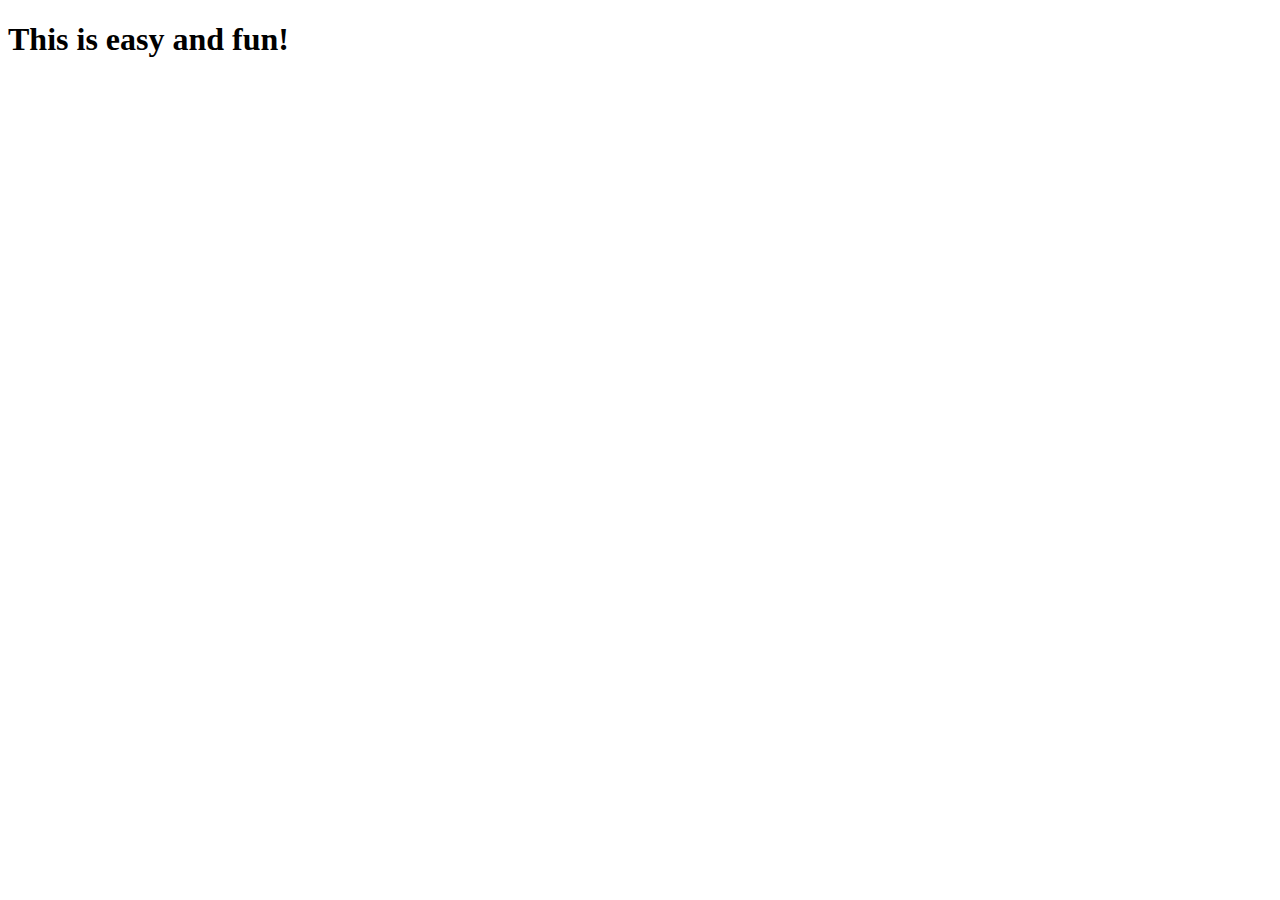
<file: 214/index.html>
<!doctype html>
  <html lang="en">
       <head>
           <meta charset="utf-8">
           <title>Jane Jones' Website</title>
       </head>
       <body>
           <h1>
               This is easy and fun!
          </h1>
      </body>
  </html>
</file>
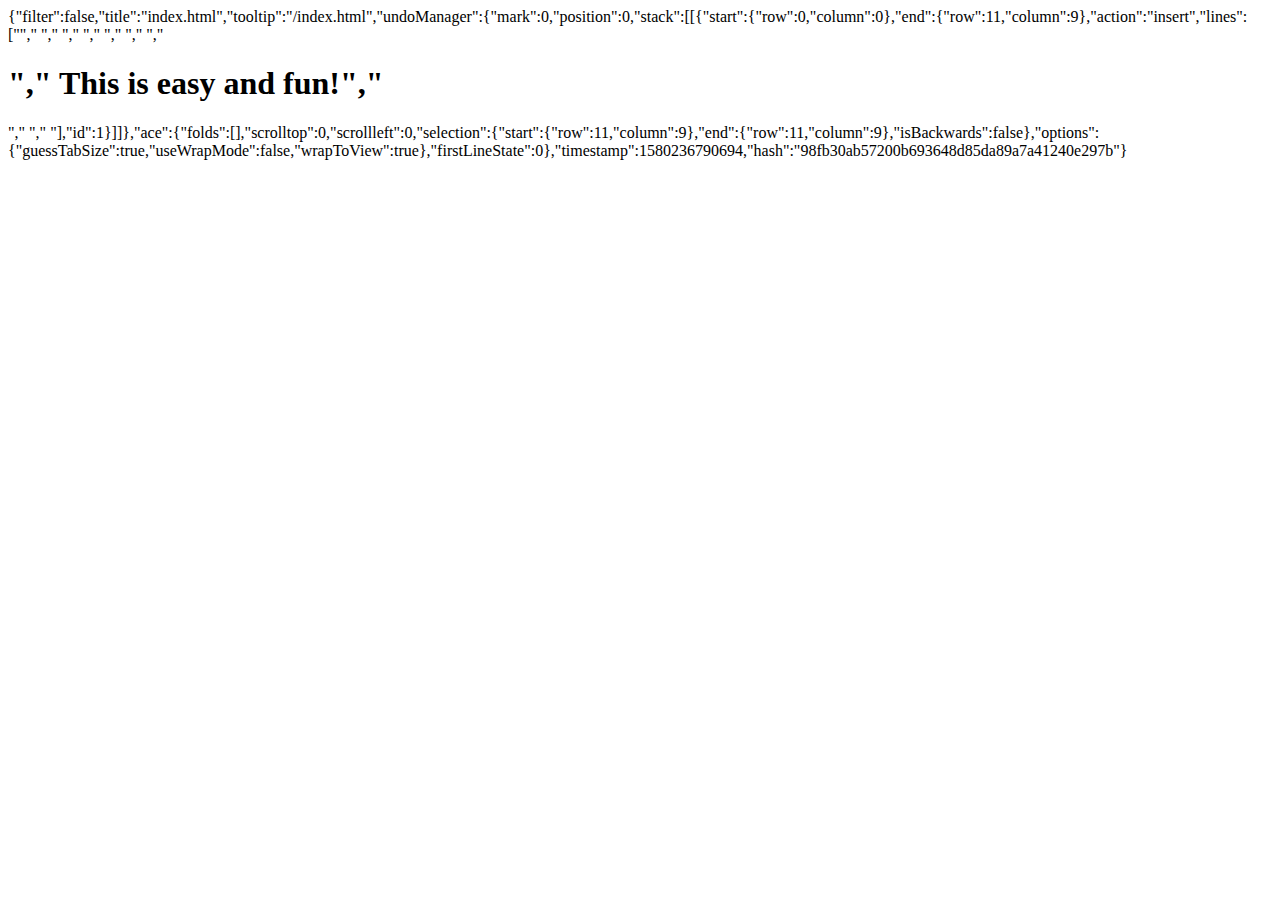
<file: .c9/metadata/environment/index.html>
{"filter":false,"title":"index.html","tooltip":"/index.html","undoManager":{"mark":0,"position":0,"stack":[[{"start":{"row":0,"column":0},"end":{"row":11,"column":9},"action":"insert","lines":["<!doctype html>","  <html lang=\"en\">","       <head>","           <meta charset=\"utf-8\">","           <title>Jane Jones' Website</title>","       </head>","       <body>","           <h1>","               This is easy and fun!","          </h1>","      </body>","  </html>"],"id":1}]]},"ace":{"folds":[],"scrolltop":0,"scrollleft":0,"selection":{"start":{"row":11,"column":9},"end":{"row":11,"column":9},"isBackwards":false},"options":{"guessTabSize":true,"useWrapMode":false,"wrapToView":true},"firstLineState":0},"timestamp":1580236790694,"hash":"98fb30ab57200b693648d85da89a7a41240e297b"}
</file>
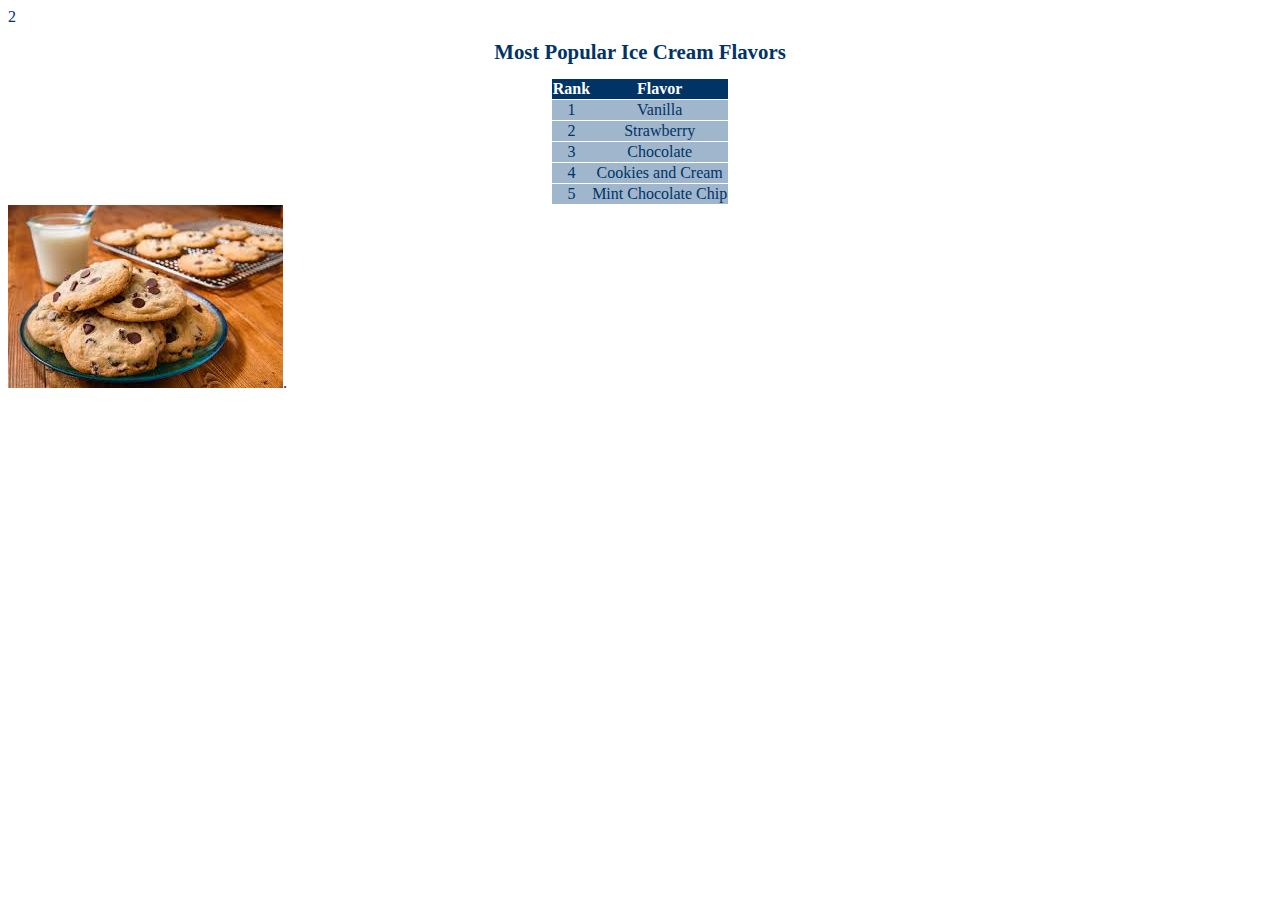
<file: 214/ice.html>
<!DOCTYPE html>
   <html>
     <head>
       <style>
       </style>
       <meta charset="utf-8">
       <link href="icecream.css" rel="stylesheet" type="text/css">2
       <title>I Scream For Ice Cream!</title>
     </head>
     <body>
       <h1>Most Popular Ice Cream Flavors</h1>
       <table>
        <tr><th>Rank</th><th>Flavor</th></tr>
        <tr><td>1</td><td>Vanilla</td></tr>
        <tr><td>2</td><td>Strawberry</td></tr>
        <tr><td>3</td><td>Chocolate</td></tr>
        <tr><td>4</td><td>Cookies and Cream</td></tr>
        <tr><td>5</td><td>Mint Chocolate Chip</td></tr>
      </table>
      <img src="images/cookies.jpg" alt= "Picture of Cookies" />.
     <body>
  </html>
</file>
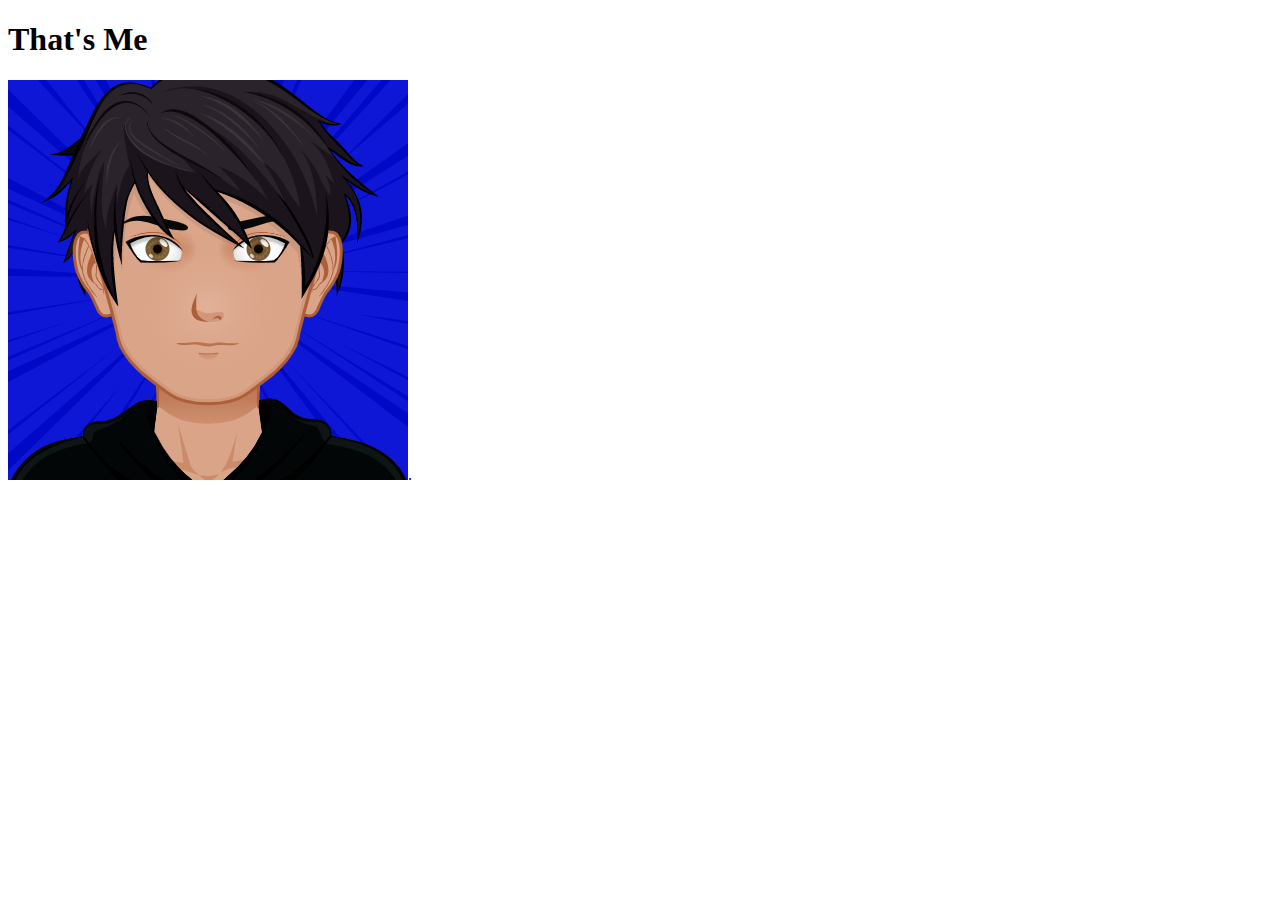
<file: My_Website/avatar.html>
<!DOCTYPE html>
   <html>
     <head>
       <style>
       </style>  
       <meta charset="utf-8">
       <title> My Picture</title>
     </head>
     <body>
        <h1> That's Me</h1>
        <img src="myAvatar.png" alt = "Avatar that looks like Me" />.
     </body>
    </html>
</file>
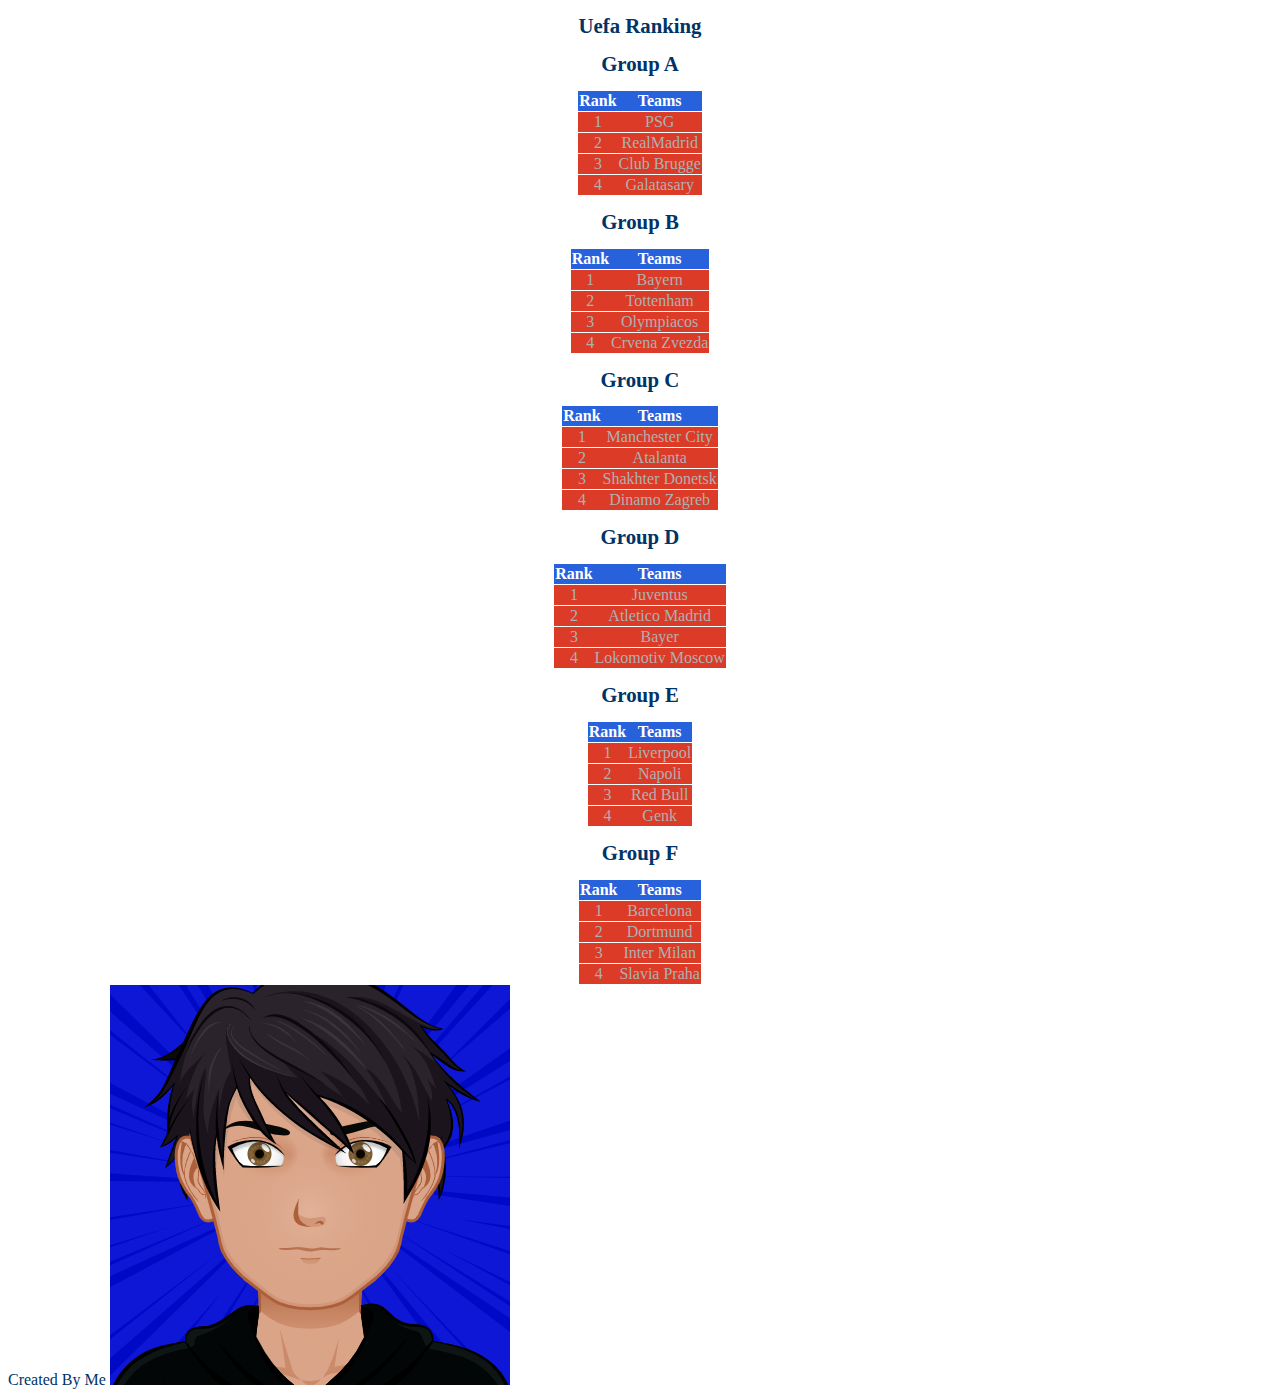
<file: My_Website/website.html>
<!DOCTYPE html>
   <html>
     <head>
       <style>
       td {color: #ADB1B2;}
       </style>  
       <meta charset="utf-8">
       <link href="website1.css" rel="stylesheet" type="text/css">
       <title> UEFA  </title>
     </head>
     <body>
        <h1> Uefa Ranking</h1>
        <h1>   Group A     </h1>
        <table>
        <tr><th>Rank</th><th>Teams</th></tr>
        <tr><td>1</td><td>PSG</td></tr>
        <tr><td>2</td><td>RealMadrid</td></tr>
        <tr><td>3</td><td>Club Brugge</td></tr>
        <tr><td>4</td><td>Galatasary</td></tr>
        </table>
        <h1> Group B   </h1>
        <table>
        <tr><th>Rank</th><th>Teams</th></tr>
        <tr><td>1</td><td>    Bayern</td></tr>
        <tr><td>2</td><td>    Tottenham</td></tr>
        <tr><td>3</td><td>    Olympiacos</td></tr>
        <tr><td>4</td><td>    Crvena Zvezda</td></tr>
        </table>
        <h1> Group C   </h1>
        <table>
        <tr><th>Rank</th><th>Teams</th></tr>
        <tr><td>1</td><td>    Manchester City</td></tr>
        <tr><td>2</td><td>    Atalanta</td></tr>
        <tr><td>3</td><td>    Shakhter Donetsk</td></tr>
        <tr><td>4</td><td>    Dinamo Zagreb</td></tr>
        </table>
        <h1> Group D   </h1>
        <table>
        <tr><th>Rank</th><th>Teams</th></tr>
        <tr><td>1</td><td>    Juventus</td></tr>
        <tr><td>2</td><td>    Atletico Madrid</td></tr>
        <tr><td>3</td><td>    Bayer</td></tr>
        <tr><td>4</td><td>    Lokomotiv Moscow</td></tr>
        </table>
        <h1> Group E   </h1>
        <table>
        <tr><th>Rank</th><th>Teams</th></tr>
        <tr><td>1</td><td>    Liverpool</td></tr>
        <tr><td>2</td><td>    Napoli</td></tr>
        <tr><td>3</td><td>    Red Bull</td></tr>
        <tr><td>4</td><td>    Genk</td></tr>
        </table>
        <h1> Group F   </h1>
        <table>
        <tr><th>Rank</th><th>Teams</th></tr>
        <tr><td>1</td><td>    Barcelona</td></tr>
        <tr><td>2</td><td>    Dortmund</td></tr>
        <tr><td>3</td><td>    Inter Milan</td></tr>
        <tr><td>4</td><td>    Slavia Praha</td></tr>
        </table>
        <tr><td>Created By Me</td></tr>
        <img src = "myAvatar.png">
     </body>
     
    </html>
</file>
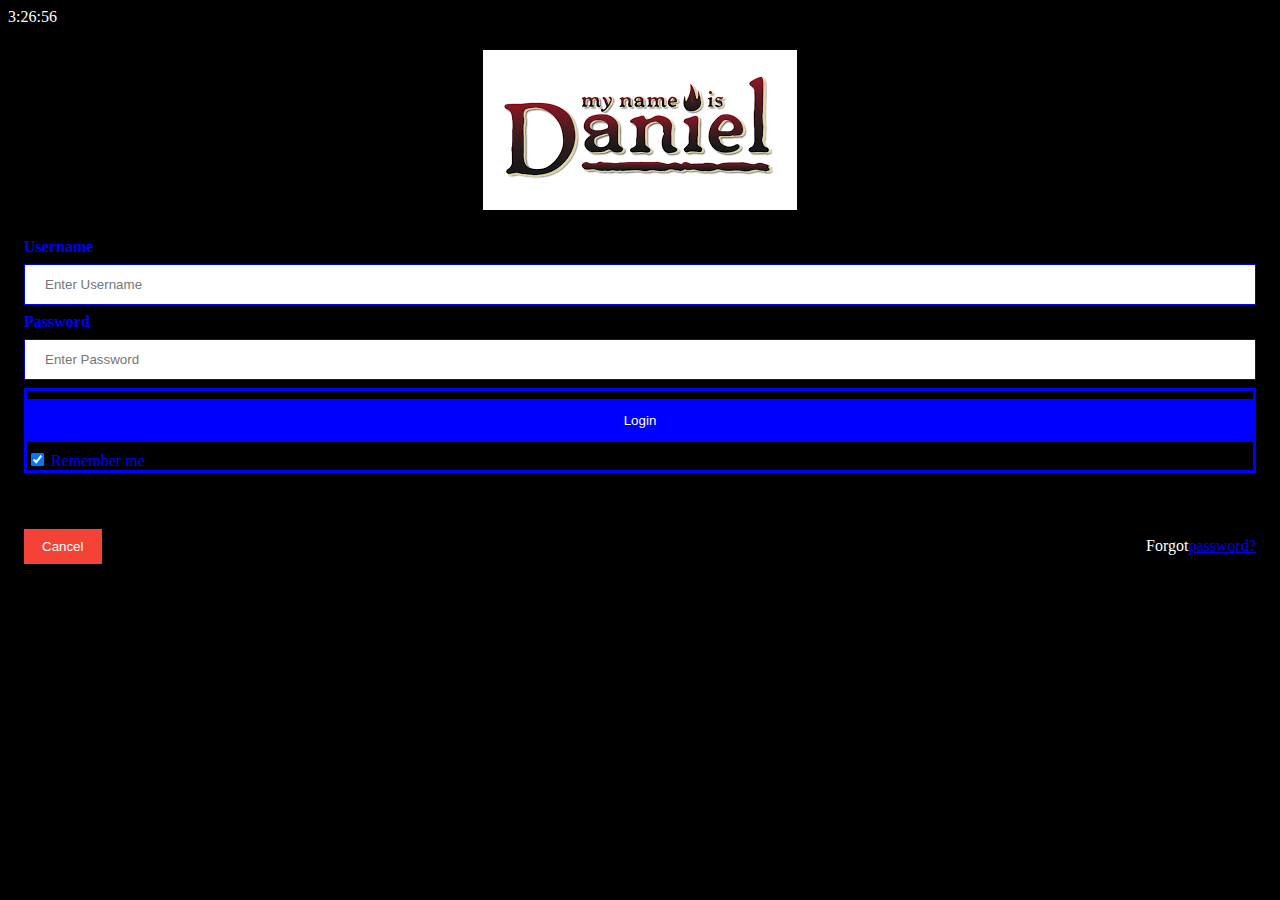
<file: My_Website/websiteproject.html>
<html>
    <head>
        <title> FACTS ABOUT ME</title>
        <link href="websiteproject.css" rel="stylesheet" type="text/css">
        <script>
        function startTime() {
        var today = new Date();
        var h = today.getHours();
        var m = today.getMinutes();
        var s = today.getSeconds();
        m = checkTime(m);
        s = checkTime(s);
        document.getElementById('txt').innerHTML =
        h + ":" + m + ":" + s;
        var t = setTimeout(startTime, 500);
        }
        function checkTime(i) {
        if (i < 10) {i = "0" + i};  // add zero in front of numbers < 10
        return i;
        }
        </script>
    </head>
    <body onload="startTime()">
      <div id="txt"></div>
    </body>
  <div class="imgcontainer">
    <img src="Danielwebsite1.png" alt="logo" class="logo">
  </div>

  <div class="container">
    <label for="uname"><b>Username</b></label>
    <input type="text" placeholder="Enter Username" name="uname" required>

    <label for="psw"><b>Password</b></label>
    <input type="password" placeholder="Enter Password" name="psw" required>
    
    
    <form action="websiteproject2.html" method="get">
      <button type="submit">Login</button>
      <label>
        <input type="checkbox" checked="checked" name="remember"> Remember me
      </label>
    </form>
  </div>

  <div class="container" style="background-color:#O5OED">
    <button type="button" class="cancelbtn">Cancel</button>
    <span class="psw">Forgot<a href='#'>password?</a></span>
  </div>
</form>
</html>
</file>
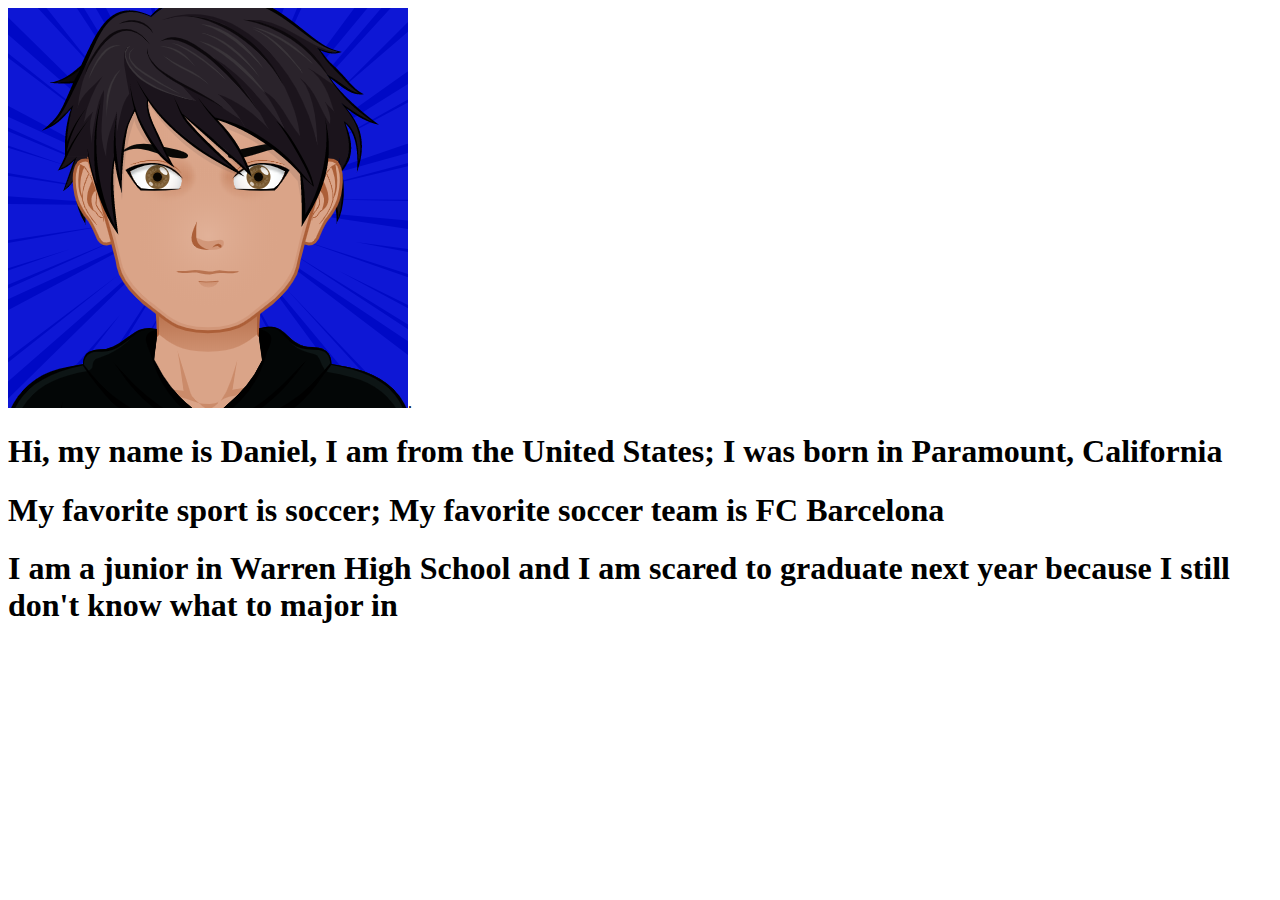
<file: My_Website/websiteproject2.html>
<html>
    <head>
        <img src="myAvatar.png" alt= "Avatar Based On Me" />.
        <script>
        function startTime() {
        var today = new Date();
        var h = today.getHours();
        var m = today.getMinutes();
        var s = today.getSeconds();
        m = checkTime(m);
        s = checkTime(s);
        document.getElementById('txt').innerHTML =
        h + ":" + m + ":" + s;
        var t = setTimeout(startTime, 500);
        }
        function checkTime(i) {
        if (i < 10) {i = "0" + i};  // add zero in front of numbers < 10
        return i;
        }
        </script>
    </head>
    <body onload="startTime()"></body>
        <h1> Hi, my name is Daniel, I am from the United States; I was born in Paramount, California</h1>
        <h1> My favorite sport is soccer; My favorite soccer team is FC Barcelona</h1>
        <h1> I am a junior in Warren  High School and I am scared to graduate next year because I still don't know what to major in</h1>
    </body>
</html>
</file>
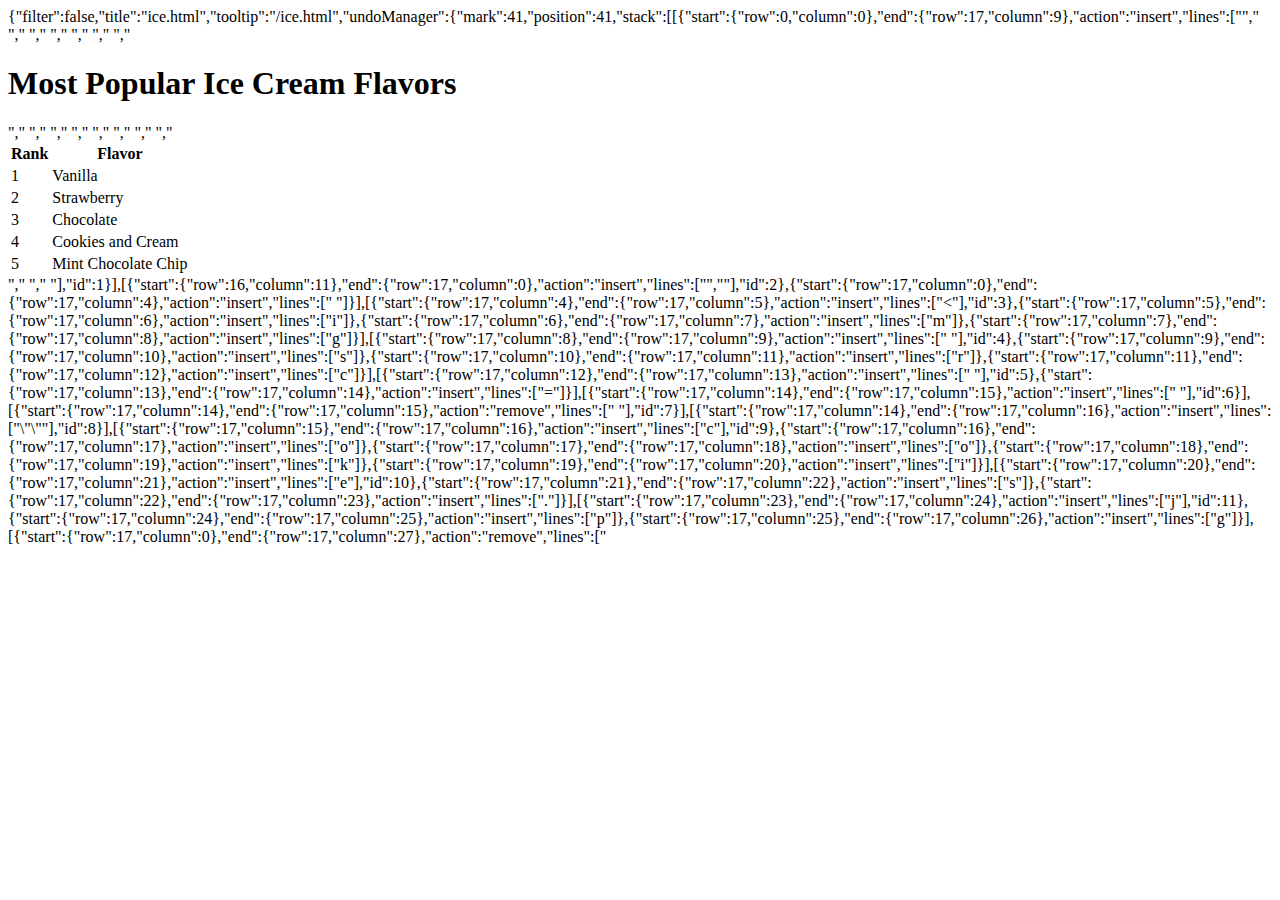
<file: .c9/metadata/environment/ice.html>
{"filter":false,"title":"ice.html","tooltip":"/ice.html","undoManager":{"mark":41,"position":41,"stack":[[{"start":{"row":0,"column":0},"end":{"row":17,"column":9},"action":"insert","lines":["<!DOCTYPE html>","   <html>","     <head>","       <meta charset=\"utf-8\">","       <title>I Scream For Ice Cream!</title>","     </head>","     <body>","       <h1>Most Popular Ice Cream Flavors</h1>","       <table>","        <tr><th>Rank</th><th>Flavor</th></tr>","        <tr><td>1</td><td>Vanilla</td></tr>","        <tr><td>2</td><td>Strawberry</td></tr>","        <tr><td>3</td><td>Chocolate</td></tr>","        <tr><td>4</td><td>Cookies and Cream</td></tr>","        <tr><td>5</td><td>Mint Chocolate Chip</td></tr>","      </table>","    </body>","  </html>"],"id":1}],[{"start":{"row":16,"column":11},"end":{"row":17,"column":0},"action":"insert","lines":["",""],"id":2},{"start":{"row":17,"column":0},"end":{"row":17,"column":4},"action":"insert","lines":["    "]}],[{"start":{"row":17,"column":4},"end":{"row":17,"column":5},"action":"insert","lines":["<"],"id":3},{"start":{"row":17,"column":5},"end":{"row":17,"column":6},"action":"insert","lines":["i"]},{"start":{"row":17,"column":6},"end":{"row":17,"column":7},"action":"insert","lines":["m"]},{"start":{"row":17,"column":7},"end":{"row":17,"column":8},"action":"insert","lines":["g"]}],[{"start":{"row":17,"column":8},"end":{"row":17,"column":9},"action":"insert","lines":[" "],"id":4},{"start":{"row":17,"column":9},"end":{"row":17,"column":10},"action":"insert","lines":["s"]},{"start":{"row":17,"column":10},"end":{"row":17,"column":11},"action":"insert","lines":["r"]},{"start":{"row":17,"column":11},"end":{"row":17,"column":12},"action":"insert","lines":["c"]}],[{"start":{"row":17,"column":12},"end":{"row":17,"column":13},"action":"insert","lines":[" "],"id":5},{"start":{"row":17,"column":13},"end":{"row":17,"column":14},"action":"insert","lines":["="]}],[{"start":{"row":17,"column":14},"end":{"row":17,"column":15},"action":"insert","lines":[" "],"id":6}],[{"start":{"row":17,"column":14},"end":{"row":17,"column":15},"action":"remove","lines":[" "],"id":7}],[{"start":{"row":17,"column":14},"end":{"row":17,"column":16},"action":"insert","lines":["\"\""],"id":8}],[{"start":{"row":17,"column":15},"end":{"row":17,"column":16},"action":"insert","lines":["c"],"id":9},{"start":{"row":17,"column":16},"end":{"row":17,"column":17},"action":"insert","lines":["o"]},{"start":{"row":17,"column":17},"end":{"row":17,"column":18},"action":"insert","lines":["o"]},{"start":{"row":17,"column":18},"end":{"row":17,"column":19},"action":"insert","lines":["k"]},{"start":{"row":17,"column":19},"end":{"row":17,"column":20},"action":"insert","lines":["i"]}],[{"start":{"row":17,"column":20},"end":{"row":17,"column":21},"action":"insert","lines":["e"],"id":10},{"start":{"row":17,"column":21},"end":{"row":17,"column":22},"action":"insert","lines":["s"]},{"start":{"row":17,"column":22},"end":{"row":17,"column":23},"action":"insert","lines":["."]}],[{"start":{"row":17,"column":23},"end":{"row":17,"column":24},"action":"insert","lines":["j"],"id":11},{"start":{"row":17,"column":24},"end":{"row":17,"column":25},"action":"insert","lines":["p"]},{"start":{"row":17,"column":25},"end":{"row":17,"column":26},"action":"insert","lines":["g"]}],[{"start":{"row":17,"column":0},"end":{"row":17,"column":27},"action":"remove","lines":["    <img src =\"cookies.jpg\""],"id":12},{"start":{"row":16,"column":11},"end":{"row":17,"column":0},"action":"remove","lines":["",""]}],[{"start":{"row":15,"column":14},"end":{"row":16,"column":0},"action":"insert","lines":["",""],"id":13},{"start":{"row":16,"column":0},"end":{"row":16,"column":6},"action":"insert","lines":["      "]}],[{"start":{"row":16,"column":6},"end":{"row":16,"column":33},"action":"insert","lines":["    <img src =\"cookies.jpg\""],"id":14}],[{"start":{"row":16,"column":9},"end":{"row":16,"column":10},"action":"remove","lines":[" "],"id":15},{"start":{"row":16,"column":8},"end":{"row":16,"column":9},"action":"remove","lines":[" "]}],[{"start":{"row":16,"column":4},"end":{"row":16,"column":8},"action":"remove","lines":["    "],"id":16}],[{"start":{"row":17,"column":5},"end":{"row":17,"column":6},"action":"remove","lines":["/"],"id":17}],[{"start":{"row":17,"column":5},"end":{"row":17,"column":6},"action":"insert","lines":["/"],"id":18}],[{"start":{"row":17,"column":5},"end":{"row":17,"column":6},"action":"remove","lines":["/"],"id":19}],[{"start":{"row":17,"column":4},"end":{"row":17,"column":8},"action":"insert","lines":["    "],"id":20}],[{"start":{"row":17,"column":4},"end":{"row":17,"column":8},"action":"remove","lines":["    "],"id":21}],[{"start":{"row":17,"column":4},"end":{"row":17,"column":5},"action":"insert","lines":[" "],"id":22},{"start":{"row":17,"column":5},"end":{"row":17,"column":6},"action":"insert","lines":[" "]}],[{"start":{"row":17,"column":5},"end":{"row":17,"column":6},"action":"remove","lines":[" "],"id":23}],[{"start":{"row":16,"column":26},"end":{"row":16,"column":27},"action":"remove","lines":["\""],"id":24},{"start":{"row":16,"column":25},"end":{"row":16,"column":26},"action":"remove","lines":["g"]},{"start":{"row":16,"column":24},"end":{"row":16,"column":25},"action":"remove","lines":["p"]},{"start":{"row":16,"column":23},"end":{"row":16,"column":24},"action":"remove","lines":["j"]},{"start":{"row":16,"column":22},"end":{"row":16,"column":23},"action":"remove","lines":["."]},{"start":{"row":16,"column":21},"end":{"row":16,"column":22},"action":"remove","lines":["s"]},{"start":{"row":16,"column":20},"end":{"row":16,"column":21},"action":"remove","lines":["e"]},{"start":{"row":16,"column":19},"end":{"row":16,"column":20},"action":"remove","lines":["i"]},{"start":{"row":16,"column":18},"end":{"row":16,"column":19},"action":"remove","lines":["k"]},{"start":{"row":16,"column":17},"end":{"row":16,"column":18},"action":"remove","lines":["o"]},{"start":{"row":16,"column":16},"end":{"row":16,"column":17},"action":"remove","lines":["o"]},{"start":{"row":16,"column":15},"end":{"row":16,"column":16},"action":"remove","lines":["c"]},{"start":{"row":16,"column":14},"end":{"row":16,"column":15},"action":"remove","lines":["\""]},{"start":{"row":16,"column":13},"end":{"row":16,"column":14},"action":"remove","lines":["="]},{"start":{"row":16,"column":12},"end":{"row":16,"column":13},"action":"remove","lines":[" "]},{"start":{"row":16,"column":11},"end":{"row":16,"column":12},"action":"remove","lines":["c"]},{"start":{"row":16,"column":10},"end":{"row":16,"column":11},"action":"remove","lines":["r"]},{"start":{"row":16,"column":9},"end":{"row":16,"column":10},"action":"remove","lines":["s"]},{"start":{"row":16,"column":8},"end":{"row":16,"column":9},"action":"remove","lines":[" "]},{"start":{"row":16,"column":7},"end":{"row":16,"column":8},"action":"remove","lines":["g"]},{"start":{"row":16,"column":6},"end":{"row":16,"column":7},"action":"remove","lines":["m"]},{"start":{"row":16,"column":5},"end":{"row":16,"column":6},"action":"remove","lines":["i"]},{"start":{"row":16,"column":4},"end":{"row":16,"column":5},"action":"remove","lines":["<"]},{"start":{"row":16,"column":3},"end":{"row":16,"column":4},"action":"remove","lines":[" "]}],[{"start":{"row":16,"column":2},"end":{"row":16,"column":3},"action":"remove","lines":[" "],"id":25},{"start":{"row":16,"column":1},"end":{"row":16,"column":2},"action":"remove","lines":[" "]},{"start":{"row":16,"column":0},"end":{"row":16,"column":1},"action":"remove","lines":[" "]},{"start":{"row":15,"column":14},"end":{"row":16,"column":0},"action":"remove","lines":["",""]}],[{"start":{"row":15,"column":14},"end":{"row":16,"column":0},"action":"insert","lines":["",""],"id":26},{"start":{"row":16,"column":0},"end":{"row":16,"column":6},"action":"insert","lines":["      "]}],[{"start":{"row":16,"column":6},"end":{"row":16,"column":7},"action":"insert","lines":["<"],"id":27},{"start":{"row":16,"column":7},"end":{"row":16,"column":8},"action":"insert","lines":["i"]},{"start":{"row":16,"column":8},"end":{"row":16,"column":9},"action":"insert","lines":["m"]},{"start":{"row":16,"column":9},"end":{"row":16,"column":10},"action":"insert","lines":["g"]}],[{"start":{"row":16,"column":10},"end":{"row":16,"column":11},"action":"insert","lines":[" "],"id":28},{"start":{"row":16,"column":11},"end":{"row":16,"column":12},"action":"insert","lines":["s"]},{"start":{"row":16,"column":12},"end":{"row":16,"column":13},"action":"insert","lines":["r"]},{"start":{"row":16,"column":13},"end":{"row":16,"column":14},"action":"insert","lines":["c"]}],[{"start":{"row":16,"column":14},"end":{"row":16,"column":15},"action":"insert","lines":["="],"id":29}],[{"start":{"row":16,"column":15},"end":{"row":16,"column":17},"action":"insert","lines":["\"\""],"id":30}],[{"start":{"row":16,"column":16},"end":{"row":16,"column":17},"action":"insert","lines":["c"],"id":31},{"start":{"row":16,"column":17},"end":{"row":16,"column":18},"action":"insert","lines":["o"]},{"start":{"row":16,"column":18},"end":{"row":16,"column":19},"action":"insert","lines":["o"]},{"start":{"row":16,"column":19},"end":{"row":16,"column":20},"action":"insert","lines":["l"]},{"start":{"row":16,"column":20},"end":{"row":16,"column":21},"action":"insert","lines":["i"]},{"start":{"row":16,"column":21},"end":{"row":16,"column":22},"action":"insert","lines":["e"]}],[{"start":{"row":16,"column":21},"end":{"row":16,"column":22},"action":"remove","lines":["e"],"id":32},{"start":{"row":16,"column":20},"end":{"row":16,"column":21},"action":"remove","lines":["i"]},{"start":{"row":16,"column":19},"end":{"row":16,"column":20},"action":"remove","lines":["l"]}],[{"start":{"row":16,"column":19},"end":{"row":16,"column":20},"action":"insert","lines":["k"],"id":33},{"start":{"row":16,"column":20},"end":{"row":16,"column":21},"action":"insert","lines":["i"]},{"start":{"row":16,"column":21},"end":{"row":16,"column":22},"action":"insert","lines":["e"]},{"start":{"row":16,"column":22},"end":{"row":16,"column":23},"action":"insert","lines":["s"]},{"start":{"row":16,"column":23},"end":{"row":16,"column":24},"action":"insert","lines":["."]}],[{"start":{"row":16,"column":24},"end":{"row":16,"column":25},"action":"insert","lines":["j"],"id":34},{"start":{"row":16,"column":25},"end":{"row":16,"column":26},"action":"insert","lines":["p"]},{"start":{"row":16,"column":26},"end":{"row":16,"column":27},"action":"insert","lines":["g"]}],[{"start":{"row":16,"column":0},"end":{"row":16,"column":28},"action":"remove","lines":["      <img src=\"cookies.jpg\""],"id":35}],[{"start":{"row":15,"column":14},"end":{"row":16,"column":0},"action":"insert","lines":["",""],"id":36},{"start":{"row":16,"column":0},"end":{"row":16,"column":6},"action":"insert","lines":["      "]}],[{"start":{"row":16,"column":5},"end":{"row":16,"column":6},"action":"remove","lines":[" "],"id":37},{"start":{"row":16,"column":4},"end":{"row":16,"column":5},"action":"remove","lines":[" "]},{"start":{"row":16,"column":3},"end":{"row":16,"column":4},"action":"remove","lines":[" "]},{"start":{"row":16,"column":2},"end":{"row":16,"column":3},"action":"remove","lines":[" "]},{"start":{"row":16,"column":1},"end":{"row":16,"column":2},"action":"remove","lines":[" "]},{"start":{"row":16,"column":0},"end":{"row":16,"column":1},"action":"remove","lines":[" "]},{"start":{"row":15,"column":14},"end":{"row":16,"column":0},"action":"remove","lines":["",""]}],[{"start":{"row":15,"column":6},"end":{"row":16,"column":0},"action":"insert","lines":["",""],"id":38},{"start":{"row":16,"column":0},"end":{"row":16,"column":6},"action":"insert","lines":["      "]}],[{"start":{"row":15,"column":6},"end":{"row":15,"column":34},"action":"insert","lines":["      <img src=\"cookies.jpg\""],"id":39}],[{"start":{"row":15,"column":11},"end":{"row":15,"column":12},"action":"remove","lines":[" "],"id":40},{"start":{"row":15,"column":10},"end":{"row":15,"column":11},"action":"remove","lines":[" "]},{"start":{"row":15,"column":9},"end":{"row":15,"column":10},"action":"remove","lines":[" "]},{"start":{"row":15,"column":8},"end":{"row":15,"column":9},"action":"remove","lines":[" "]},{"start":{"row":15,"column":7},"end":{"row":15,"column":8},"action":"remove","lines":[" "]},{"start":{"row":15,"column":6},"end":{"row":15,"column":7},"action":"remove","lines":[" "]}],[{"start":{"row":15,"column":0},"end":{"row":15,"column":28},"action":"remove","lines":["      <img src=\"cookies.jpg\""],"id":41},{"start":{"row":14,"column":55},"end":{"row":15,"column":0},"action":"remove","lines":["",""]}],[{"start":{"row":16,"column":0},"end":{"row":16,"column":28},"action":"insert","lines":["      <img src=\"cookies.jpg\""],"id":42}]]},"ace":{"folds":[],"scrolltop":0,"scrollleft":0,"selection":{"start":{"row":18,"column":9},"end":{"row":18,"column":9},"isBackwards":false},"options":{"guessTabSize":true,"useWrapMode":false,"wrapToView":true},"firstLineState":0},"timestamp":1580322553065,"hash":"a00a62decc8bfaf2fc123210fee664cccc8f8989"}
</file>
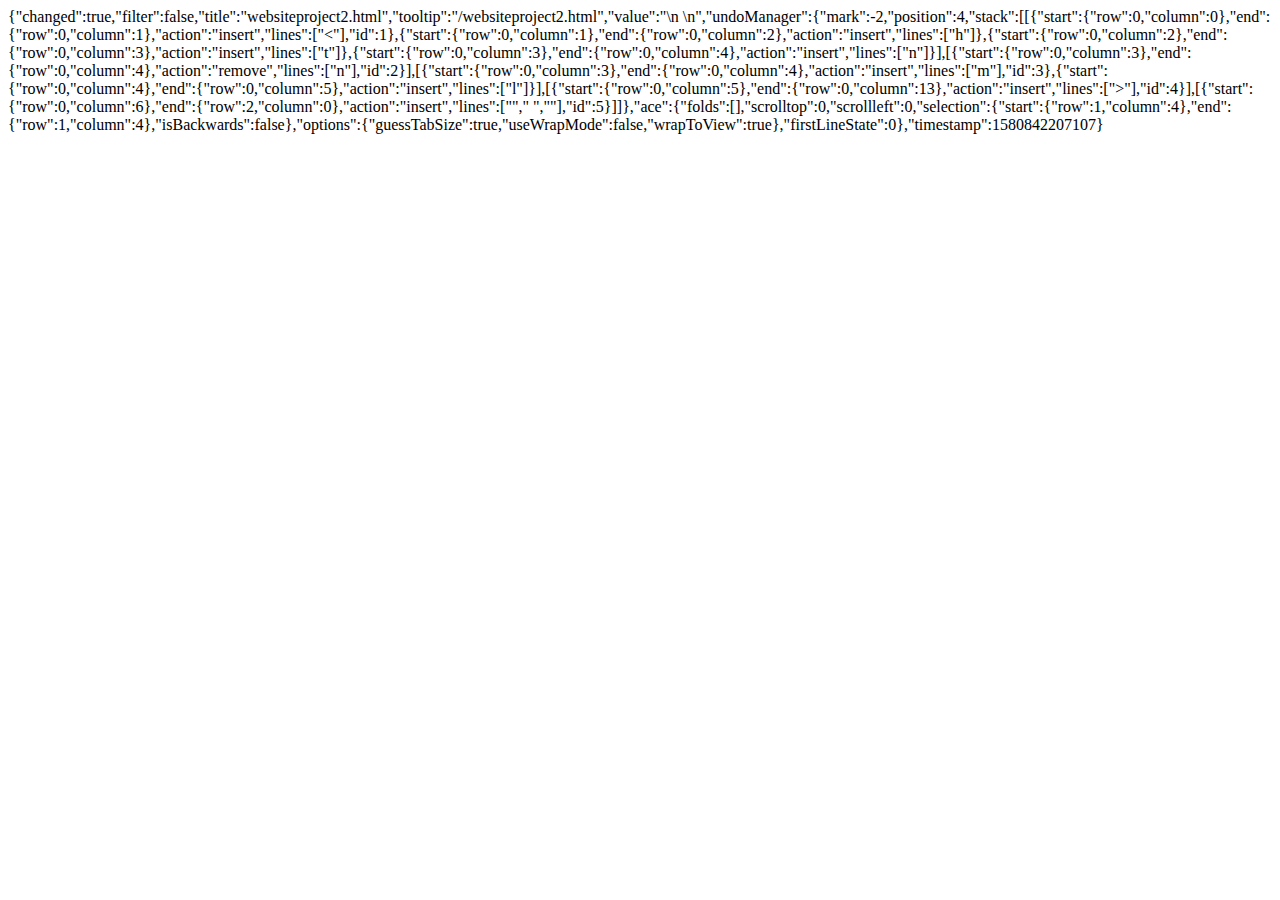
<file: .c9/metadata/environment/websiteproject2.html>
{"changed":true,"filter":false,"title":"websiteproject2.html","tooltip":"/websiteproject2.html","value":"<html>\n    \n</html>","undoManager":{"mark":-2,"position":4,"stack":[[{"start":{"row":0,"column":0},"end":{"row":0,"column":1},"action":"insert","lines":["<"],"id":1},{"start":{"row":0,"column":1},"end":{"row":0,"column":2},"action":"insert","lines":["h"]},{"start":{"row":0,"column":2},"end":{"row":0,"column":3},"action":"insert","lines":["t"]},{"start":{"row":0,"column":3},"end":{"row":0,"column":4},"action":"insert","lines":["n"]}],[{"start":{"row":0,"column":3},"end":{"row":0,"column":4},"action":"remove","lines":["n"],"id":2}],[{"start":{"row":0,"column":3},"end":{"row":0,"column":4},"action":"insert","lines":["m"],"id":3},{"start":{"row":0,"column":4},"end":{"row":0,"column":5},"action":"insert","lines":["l"]}],[{"start":{"row":0,"column":5},"end":{"row":0,"column":13},"action":"insert","lines":["></html>"],"id":4}],[{"start":{"row":0,"column":6},"end":{"row":2,"column":0},"action":"insert","lines":["","    ",""],"id":5}]]},"ace":{"folds":[],"scrolltop":0,"scrollleft":0,"selection":{"start":{"row":1,"column":4},"end":{"row":1,"column":4},"isBackwards":false},"options":{"guessTabSize":true,"useWrapMode":false,"wrapToView":true},"firstLineState":0},"timestamp":1580842207107}
</file>
<file: 214/icecream.css>
body{
       font-family: "Marker Felt", "Comic Sans MS", fantasy;
 	 color: #003366;
    }

    h1  {
 	   font-size: 1.3em;
 	   text-align: center;
    }

   table {
 	   margin-left: auto;
 	   margin-right: auto;
 	   text-align: left;
 	   border-collapse: collapse;
   }

   tr   {
	  border: 1px solid #ffffff;
	  text-align: center;
	  background-color:#9FB6CD;
  }

  th   {
	 text-align: center;
	 color: #ffffff;
	 background-color: #003366;
  }
</file>
<file: My_Website/website1.css>
body{
       font-family: "Marker Felt", "Comic Sans MS", fantasy;
 	 color: #003366;
    }

    h1  {
 	   font-size: 1.3em;
 	   text-align: center;
    }

   table {
 	   margin-left: auto;
 	   margin-right: auto;
 	   text-align: left;
 	   border-collapse: collapse;
   }

   tr   {
	  border: 1px solid #ffffff;
	  text-align: center;
	  background-color:#DC3B27;
  }

  th   {
	 text-align: center;
	 color: #ffffff;
	 background-color: #2761DC;
  }
</file>
<file: My_Website/websiteproject.css>
/* Bordered form */
form {
  border: 3px solid #0000FF;
}

body{
  background-color: Black;
}
/* Full-width inputs */
input[type=text], input[type=password] {
  width: 100%;
  padding: 12px 20px;
  margin: 8px 0;
  display: inline-block;
  border: 1px solid #0000FF;
}

/* Set a style for all buttons */
button {
  background-color: Blue;
  color: white;
  padding: 14px 20px;
  margin: 8px 0;
  border: none;
  cursor: pointer;
  width: 100%;
}

/* Add a hover effect for buttons */
button:hover {
  opacity: 0.8;
}
label {
  color:Blue;
}
/* Extra style for the cancel button (red) */
.cancelbtn {
  width: auto;
  padding: 10px 18px;
  background-color: #f44336;
}

/* Center the avatar image inside this container */
.imgcontainer {
  text-align: center;
  margin: 24px 0 12px 0;
}

/* Avatar image */
img.avatar {
  width: 40%;
  border-radius: 50%;
}

/* Add padding to containers */
.container {
  padding: 16px;
}

/* The "Forgot password" text */
span.psw {
  float: right;
  padding-top: 16px;
}

/* Change styles for span and cancel button on extra small screens */
@media screen and (max-width: 300px) {
  span.psw {
    display: block;
    float: none;
  }
.cancelbtn {
    width: 100%;
  }
}
div{
  color:white;
}
}
</file>
